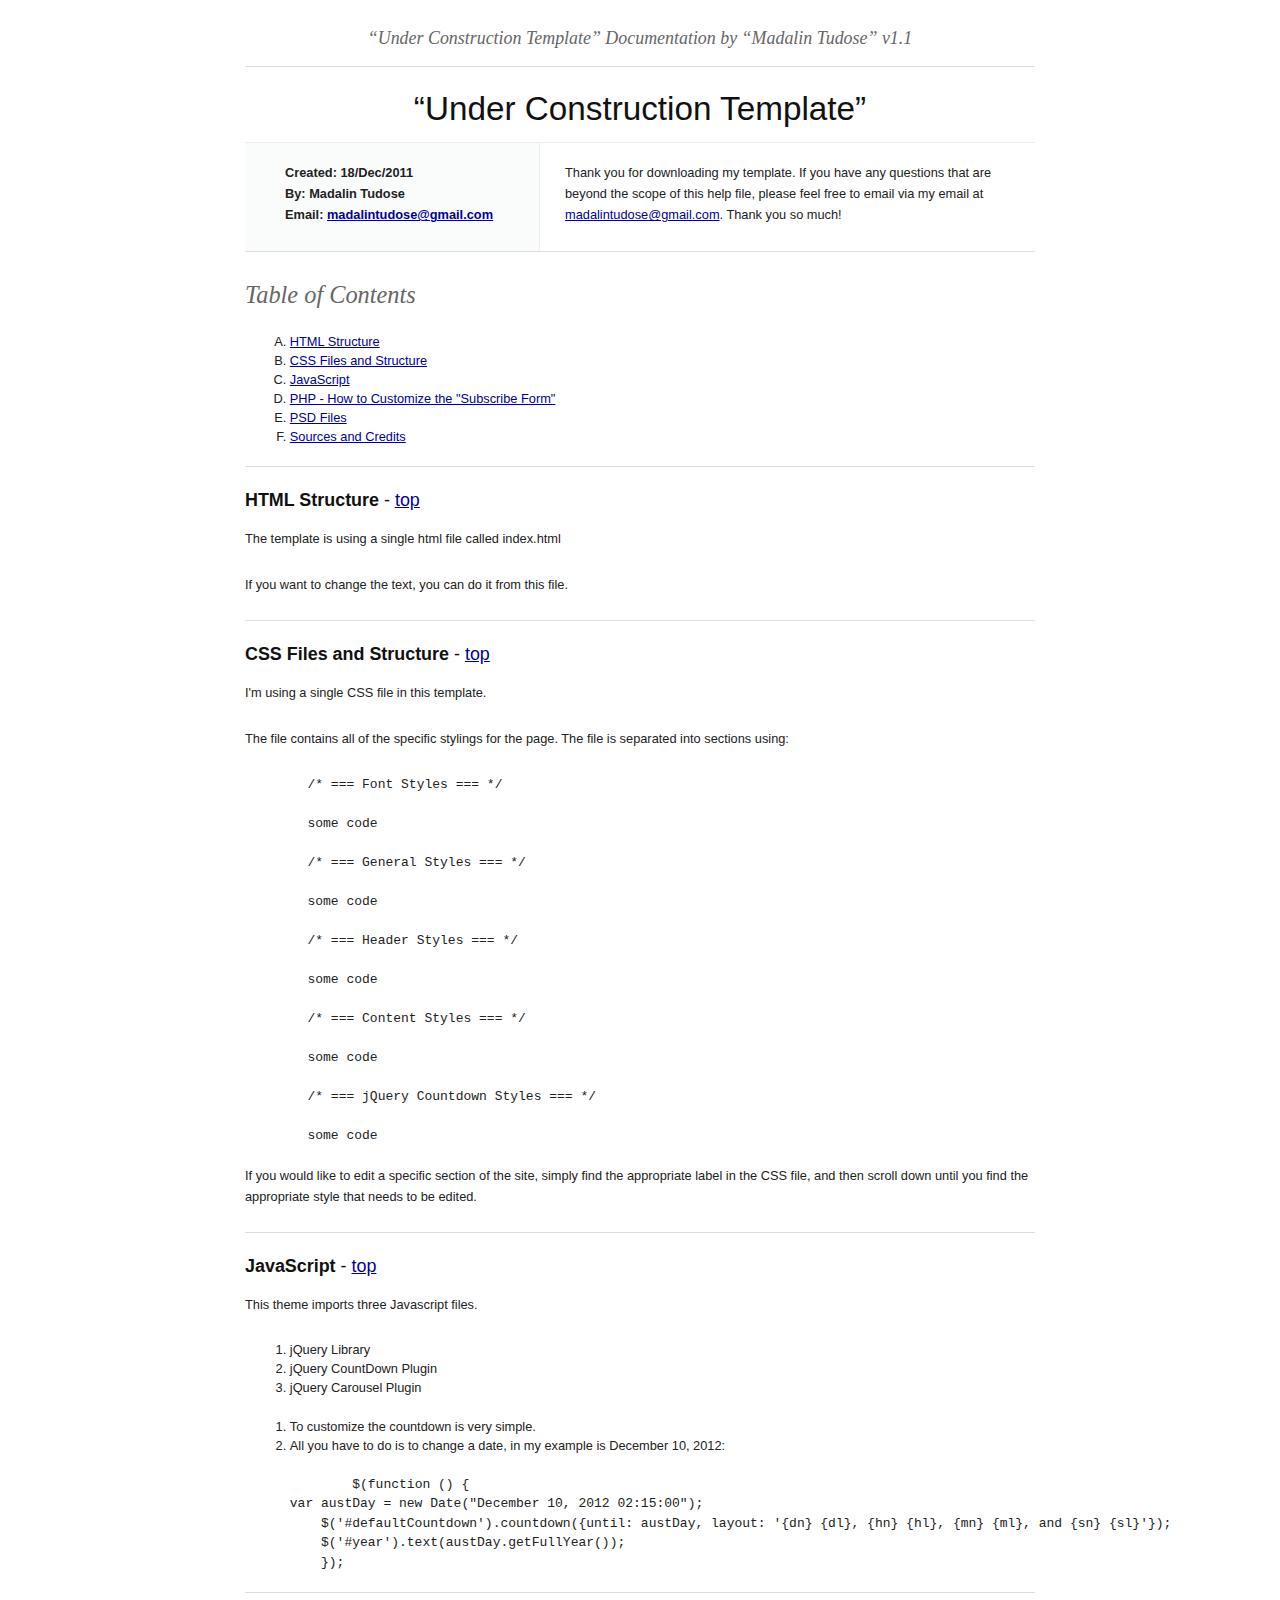
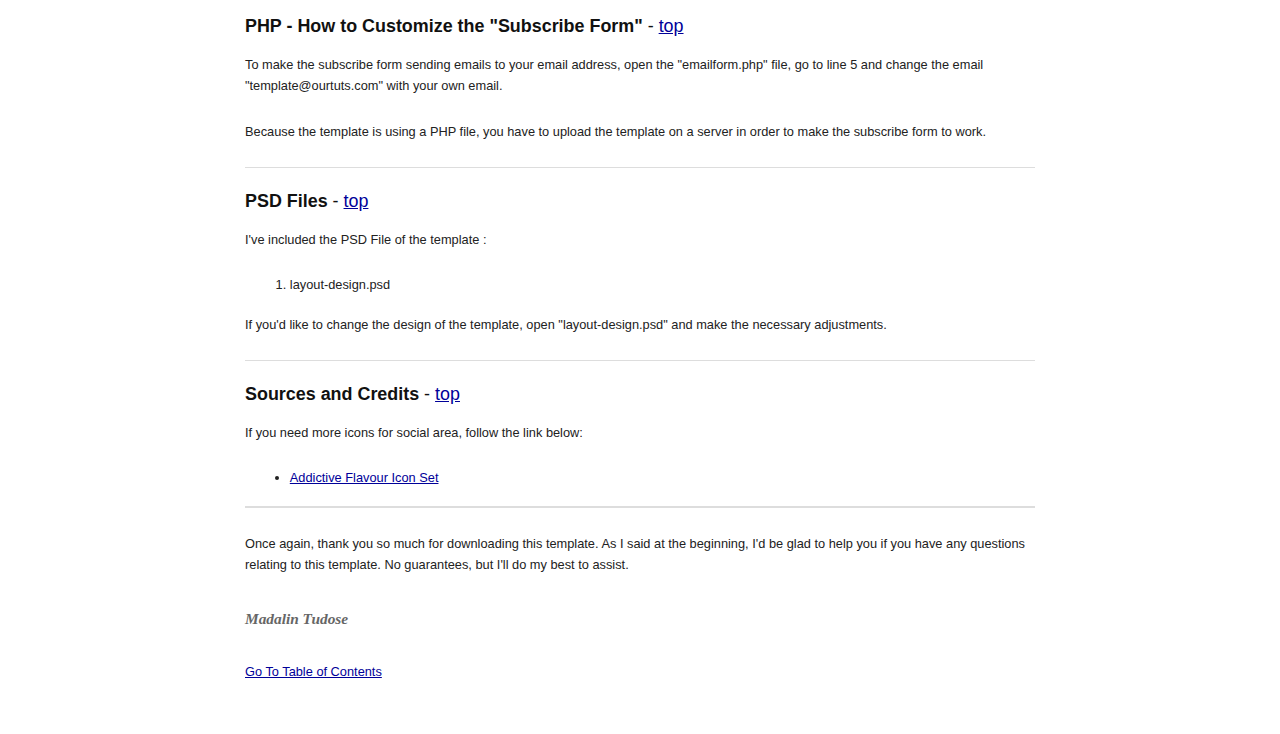
<file: help/index.html>
<!DOCTYPE HTML PUBLIC "-//W3C//DTD HTML 4.01//EN" "http://www.w3.org/TR/html4/strict.dtd">
<head lang="en">
	<meta http-equiv="content-type" content="text/html;charset=utf-8">
	<title>"Under Construction" Template Documentation</title>
	<!-- Framework CSS -->
	<link rel="stylesheet" href="assets/blueprint-css/screen.css" type="text/css" media="screen, projection">
	<link rel="stylesheet" href="assets/blueprint-css/print.css" type="text/css" media="print">
	<!--[if lt IE 8]><link rel="stylesheet" href="assets/blueprint-css/ie.css" type="text/css" media="screen, projection"><![endif]-->
	<link rel="stylesheet" href="assets/blueprint-css/plugins/fancy-type/screen.css" type="text/css" media="screen, projection">
	<style type="text/css" media="screen">
		p, table, hr, .box { margin-bottom:25px; }
		.box p { margin-bottom:10px; }
	</style>
</head>


<body>
	<div class="container">
	
		<h3 class="center alt">&ldquo;Under Construction Template&rdquo; Documentation by &ldquo;Madalin Tudose&rdquo; v1.1</h3>
		
		<hr>
		
		<h1 class="center">&ldquo;Under Construction Template&rdquo;</h1>
		
		<div class="borderTop">
			<div class="span-6 colborder info prepend-1">
				<p class="prepend-top">
					<strong>
					Created: 18/Dec/2011<br>
					By: Madalin Tudose<br>
					Email: <a href="mailto:madalintudose@gmail.com">madalintudose@gmail.com</a>
					</strong>
				</p>
			</div><!-- end div .span-6 -->		
	
			<div class="span-12 last">
				<p class="prepend-top append-0">Thank you for downloading my template. If you have any questions that are beyond the scope of this help file, please feel free to email via my email at <a href="mailto:madalintudose@gmail.com">madalintudose@gmail.com</a>. Thank you so much!</p>
			</div>
		</div><!-- end div .borderTop -->
		
		<hr>
		
		<h2 id="toc" class="alt">Table of Contents</h2>
		<ol class="alpha">
			<li><a href="#htmlStructure">HTML Structure</a></li>
			<li><a href="#cssFiles">CSS Files and Structure</a></li>
			<li><a href="#javascript">JavaScript</a></li>
			<li><a href="#php">PHP - How to Customize the "Subscribe Form"</a></li>			
			<li><a href="#psdFiles">PSD Files</a></li>
			<li><a href="#credits">Sources and Credits</a></li>
		</ol>
		
		<hr>
		
		<h3 id="htmlStructure"><strong> HTML Structure</strong> - <a href="#toc">top</a></h3>
		<p>The template is using a single html file called index.html </p>
		<p>If you want to change the text, you can do it from this file.</p>
		<hr>

		<h3 id="cssFiles"><strong>CSS Files and Structure</strong> - <a href="#toc">top</a></h3>

		<p>I'm using a single CSS file in this template. </p> 

		<p>The file contains all of the specific stylings for the page. The file is separated into sections using:</p>  

<pre>	/* === Font Styles === */

	some code

	/* === General Styles === */
	
	some code
	
	/* === Header Styles === */
	
	some code
	
	/* === Content Styles === */
	
	some code
	
	/* === jQuery Countdown Styles === */		

	some code	
</pre>
		
		<p>If you would like to edit a specific section of the site, simply find the appropriate label in the CSS file, and then scroll down until you find the appropriate style that needs to be edited.</p> 

		<hr>
		
		<h3 id="javascript"><strong>JavaScript</strong> - <a href="#toc">top</a></h3>
		
		<p>This theme imports three Javascript files.</p>
		
		<ol>
			<li>jQuery Library</li>
			<li>jQuery CountDown Plugin</li>
			<li>jQuery Carousel Plugin</li>
		</ol>
		  
		<ol>
			<li>To customize the countdown is very simple.</li>
			<li>All you have to do is to change a date, in my example is December 10, 2012:
<pre>	$(function () {
var austDay = new Date("December 10, 2012 02:15:00");
    $('#defaultCountdown').countdown({until: austDay, layout: '{dn} {dl}, {hn} {hl}, {mn} {ml}, and {sn} {sl}'});
    $('#year').text(austDay.getFullYear());
    });
</pre>
			</li>
		</ol>
		
		<hr>
		
		<h3 id="PHP"><strong>PHP - How to Customize the "Subscribe Form"</strong> - <a href="#toc">top</a></h3>
		
		<p>To make the subscribe form sending emails to your email address, open the "emailform.php" file, go to line 5 and change the email "template@ourtuts.com" with your own email.</p>

		<p>Because the template is using a PHP file, you have to upload the template on a server in order to make the subscribe form to work.</p> 
		
		<hr>
		
		<h3 id="psdFiles"><strong>PSD Files</strong> - <a href="#toc">top</a></h3>
		
		<p>I've included the PSD File of the template :</p>
		
			<ol>
				<li>layout-design.psd</li>
			</ol>
		
		<p>If you'd like to change the design of the template, open "layout-design.psd" and make the necessary adjustments.</p> 
		
		<hr>
		
		<h3 id="credits"><strong>Sources and Credits</strong> - <a href="#toc">top</a></h3>
		
		<p>If you need more icons for social area, follow the link below:</p>
		
		<ul>
			<li><a href="http://www.smashingmagazine.com/2010/04/15/the-ultimate-free-web-designer-s-icon-set-750-icons-incl-psd-sources/" target="_blank">Addictive Flavour Icon Set</a></li>

		</ul>
		
		<hr>
		
		<p>Once again, thank you so much for downloading this template. As I said at the beginning, I'd be glad to help you if you have any questions relating to this template. No guarantees, but I'll do my best to assist.</p> 
		
		<p class="append-bottom alt large"><strong>Madalin Tudose</strong></p>
		<p><a href="#toc">Go To Table of Contents</a></p>
		
		<hr class="space">
	</div><!-- end div .container -->
</body>
</html>
</file>
<file: help/assets/blueprint-css/screen.css>
/* -----------------------------------------------------------------------


 Blueprint CSS Framework 0.9
 http://blueprintcss.org

   * Copyright (c) 2007-Present. See LICENSE for more info.
   * See README for instructions on how to use Blueprint.
   * For credits and origins, see AUTHORS.
   * This is a compressed file. See the sources in the 'src' directory.

----------------------------------------------------------------------- */

/* reset.css */
html, body, div, span, object, iframe, h1, h2, h3, h4, h5, h6, p, blockquote, pre, a, abbr, acronym, address, code, del, dfn, em, img, q, dl, dt, dd, ol, ul, li, fieldset, form, label, legend, table, caption, tbody, tfoot, thead, tr, th, td {margin:0;padding:0;border:0;font-weight:inherit;font-style:inherit;font-size:100%;font-family:inherit;vertical-align:baseline;}
body {line-height:1.5;}
table {border-collapse:separate;border-spacing:0;}
caption, th, td {text-align:left;font-weight:normal;}
table, td, th {vertical-align:middle;}
blockquote:before, blockquote:after, q:before, q:after {content:"";}
blockquote, q {quotes:"" "";}
a img {border:none;}

/* custom.css */
.info { background:#fafcfc; }
.borderTop { border-top: 1px solid #eee;}
.append-0 {padding-right:20px;}

/* typography.css */
body {font-size:80%;color:#222;background:#fff;font-family:"Helvetica Neue", Arial, Helvetica, sans-serif;padding-top:30px;}
h1, h2, h3, h4, h5, h6 {font-weight:normal;color:#111;}
h1 {font-size:2.6em;line-height:1;margin-bottom:0.5em;}
h2 {font-size:1.9em;margin-bottom:0.75em;}
h3 {font-size:1.4em;line-height:1;margin-bottom:1em;}
h4 {font-size:1.1em;line-height:1.25;margin-bottom:1.25em;}
h5 {font-size:1em;font-weight:bold;margin-bottom:1.5em;}
h6 {font-size:1em;font-weight:bold;}
h1 img, h2 img, h3 img, h4 img, h5 img, h6 img {margin:0;}
p {margin:0 0 1.5em;line-height:1.65em;}
p img.left {float:left;margin:1.5em 1.5em 1.5em 0;padding:0;}
p img.right {float:right;margin:1.5em 0 1.5em 1.5em;}
a:focus, a:hover {color:#000;}
a {color:#009;text-decoration:underline;}
blockquote {margin:1.5em;color:#666;font-style:italic;}
strong {font-weight:bold;}
em, dfn {font-style:italic;}
dfn {font-weight:bold;}
sup, sub {line-height:0;}
abbr, acronym {border-bottom:1px dotted #666;}
address {margin:0 0 1.5em;font-style:italic;}
del {color:#666;}
pre {margin:1.5em 0;white-space:pre;}
pre, code, tt {font:13px 'andale mono', 'lucida console', monospace;line-height:1.5;}
li ul, li ol {margin:0 1.5em;}
ul, ol {margin:0 1.5em 1.5em 3.5em;}
ul {list-style-type:disc;}
ol {list-style-type:decimal;}
ol.alpha {list-style:upper-alpha;}
dl {margin:0 0 1.5em 0;}
dl dt {font-weight:bold;}
dd {margin-left:1.5em;}
table {margin-bottom:1.4em;width:100%;}
th {font-weight:bold;}
thead th {background:#c3d9ff;}
th, td, caption {padding:4px 10px 4px 5px;}
tr.even td {background:#e5ecf9;}
tfoot {font-style:italic;}
caption {background:#eee;}
.small {font-size:.85em;margin-bottom:1.875em;line-height:1.875em;}
.large {font-size:1.2em;line-height:2.5em;margin-bottom:1.25em;}
.hide {display:none;}
.quiet {color:#666;}
.loud {color:#000;}
.highlight {background:#ff0;}
.added {background:#060;color:#fff;}
.removed {background:#900;color:#fff;}
.first {margin-left:0;padding-left:0;}
.last {margin-right:0;padding-right:0;}
.top {margin-top:0;padding-top:0;}
.bottom {margin-bottom:0;padding-bottom:0;}
.center {text-align:center;}

/* forms.css */
label {font-weight:bold;}
fieldset {padding:1.4em;margin:0 0 1.5em 0;border:1px solid #ccc;}
legend {font-weight:bold;font-size:1.2em;}
input[type=text], input[type=password], input.text, input.title, textarea, select {background-color:#fff;border:1px solid #bbb;}
input[type=text]:focus, input[type=password]:focus, input.text:focus, input.title:focus, textarea:focus, select:focus {border-color:#666;}
input[type=text], input[type=password], input.text, input.title, textarea, select {margin:0.5em 0;}
input.text, input.title {width:300px;padding:5px;}
input.title {font-size:1.5em;}
textarea {width:390px;height:250px;padding:5px;}
input[type=checkbox], input[type=radio], input.checkbox, input.radio {position:relative;top:.25em;}
form.inline {line-height:3;}
form.inline p {margin-bottom:0;}
.error, .notice, .success {padding:.8em;margin-bottom:1em;border:2px solid #ddd;}
.error {background:#FBE3E4;color:#8a1f11;border-color:#FBC2C4;}
.notice {background:#FFF6BF;color:#514721;border-color:#FFD324;}
.success {background:#E6EFC2;color:#264409;border-color:#C6D880;}
.error a {color:#8a1f11;}
.notice a {color:#514721;}
.success a {color:#264409;}

/* grid.css */
.container {width:790px;margin:0 auto;}
.showgrid {background:url(src/grid.png);}
.column, div.span-1, div.span-2, div.span-3, div.span-4, div.span-5, div.span-6, div.span-7, div.span-8, div.span-9, div.span-10, div.span-11, div.span-12, div.span-13, div.span-14, div.span-15, div.span-16, div.span-17, div.span-18, div.span-19, div.span-20, div.span-21, div.span-22, div.span-23, div.span-24 {float:left;margin-right:10px;}
.last, div.last {margin-right:0;}
.span-1 {width:30px;}
.span-2 {width:70px;}
.span-3 {width:110px;}
.span-4 {width:150px;}
.span-5 {width:190px;}
.span-6 {width:230px;}
.span-7 {width:270px;}
.span-8 {width:310px;}
.span-9 {width:350px;}
.span-10 {width:390px;}
.span-11 {width:430px;}
.span-12 {width:470px;}
.span-13 {width:510px;}
.span-14 {width:550px;}
.span-15 {width:590px;}
.span-16 {width:630px;}
.span-17 {width:670px;}
.span-18 {width:710px;}
.span-19 {width:750px;}
.span-20 {width:790px;}
.span-21 {width:830px;}
.span-22 {width:870px;}
.span-23 {width:910px;}
.span-24, div.span-24 {width:950px;margin:0;}
input.span-1, textarea.span-1, input.span-2, textarea.span-2, input.span-3, textarea.span-3, input.span-4, textarea.span-4, input.span-5, textarea.span-5, input.span-6, textarea.span-6, input.span-7, textarea.span-7, input.span-8, textarea.span-8, input.span-9, textarea.span-9, input.span-10, textarea.span-10, input.span-11, textarea.span-11, input.span-12, textarea.span-12, input.span-13, textarea.span-13, input.span-14, textarea.span-14, input.span-15, textarea.span-15, input.span-16, textarea.span-16, input.span-17, textarea.span-17, input.span-18, textarea.span-18, input.span-19, textarea.span-19, input.span-20, textarea.span-20, input.span-21, textarea.span-21, input.span-22, textarea.span-22, input.span-23, textarea.span-23, input.span-24, textarea.span-24 {border-left-width:1px!important;border-right-width:1px!important;padding-left:5px!important;padding-right:5px!important;}
input.span-1, textarea.span-1 {width:18px!important;}
input.span-2, textarea.span-2 {width:58px!important;}
input.span-3, textarea.span-3 {width:98px!important;}
input.span-4, textarea.span-4 {width:138px!important;}
input.span-5, textarea.span-5 {width:178px!important;}
input.span-6, textarea.span-6 {width:218px!important;}
input.span-7, textarea.span-7 {width:258px!important;}
input.span-8, textarea.span-8 {width:298px!important;}
input.span-9, textarea.span-9 {width:338px!important;}
input.span-10, textarea.span-10 {width:378px!important;}
input.span-11, textarea.span-11 {width:418px!important;}
input.span-12, textarea.span-12 {width:458px!important;}
input.span-13, textarea.span-13 {width:498px!important;}
input.span-14, textarea.span-14 {width:538px!important;}
input.span-15, textarea.span-15 {width:578px!important;}
input.span-16, textarea.span-16 {width:618px!important;}
input.span-17, textarea.span-17 {width:658px!important;}
input.span-18, textarea.span-18 {width:698px!important;}
input.span-19, textarea.span-19 {width:738px!important;}
input.span-20, textarea.span-20 {width:778px!important;}
input.span-21, textarea.span-21 {width:818px!important;}
input.span-22, textarea.span-22 {width:858px!important;}
input.span-23, textarea.span-23 {width:898px!important;}
input.span-24, textarea.span-24 {width:938px!important;}
.append-1 {padding-right:40px;}
.append-2 {padding-right:80px;}
.append-3 {padding-right:120px;}
.append-4 {padding-right:160px;}
.append-5 {padding-right:200px;}
.append-6 {padding-right:240px;}
.append-7 {padding-right:280px;}
.append-8 {padding-right:320px;}
.append-9 {padding-right:360px;}
.append-10 {padding-right:400px;}
.append-11 {padding-right:440px;}
.append-12 {padding-right:480px;}
.append-13 {padding-right:520px;}
.append-14 {padding-right:560px;}
.append-15 {padding-right:600px;}
.append-16 {padding-right:640px;}
.append-17 {padding-right:680px;}
.append-18 {padding-right:720px;}
.append-19 {padding-right:760px;}
.append-20 {padding-right:800px;}
.append-21 {padding-right:840px;}
.append-22 {padding-right:880px;}
.append-23 {padding-right:920px;}
.prepend-1 {padding-left:40px;}
.prepend-2 {padding-left:80px;}
.prepend-3 {padding-left:120px;}
.prepend-4 {padding-left:160px;}
.prepend-5 {padding-left:200px;}
.prepend-6 {padding-left:240px;}
.prepend-7 {padding-left:280px;}
.prepend-8 {padding-left:320px;}
.prepend-9 {padding-left:360px;}
.prepend-10 {padding-left:400px;}
.prepend-11 {padding-left:440px;}
.prepend-12 {padding-left:480px;}
.prepend-13 {padding-left:520px;}
.prepend-14 {padding-left:560px;}
.prepend-15 {padding-left:600px;}
.prepend-16 {padding-left:640px;}
.prepend-17 {padding-left:680px;}
.prepend-18 {padding-left:720px;}
.prepend-19 {padding-left:760px;}
.prepend-20 {padding-left:800px;}
.prepend-21 {padding-left:840px;}
.prepend-22 {padding-left:880px;}
.prepend-23 {padding-left:920px;}
div.border {padding-right:4px;margin-right:5px;border-right:1px solid #eee;}
div.colborder {padding-right:24px;margin-right:25px;border-right:1px solid #eee;}
div.colborderTop {border-top:1px solid #eee;}
.pull-1 {margin-left:-40px;}
.pull-2 {margin-left:-80px;}
.pull-3 {margin-left:-120px;}
.pull-4 {margin-left:-160px;}
.pull-5 {margin-left:-200px;}
.pull-6 {margin-left:-240px;}
.pull-7 {margin-left:-280px;}
.pull-8 {margin-left:-320px;}
.pull-9 {margin-left:-360px;}
.pull-10 {margin-left:-400px;}
.pull-11 {margin-left:-440px;}
.pull-12 {margin-left:-480px;}
.pull-13 {margin-left:-520px;}
.pull-14 {margin-left:-560px;}
.pull-15 {margin-left:-600px;}
.pull-16 {margin-left:-640px;}
.pull-17 {margin-left:-680px;}
.pull-18 {margin-left:-720px;}
.pull-19 {margin-left:-760px;}
.pull-20 {margin-left:-800px;}
.pull-21 {margin-left:-840px;}
.pull-22 {margin-left:-880px;}
.pull-23 {margin-left:-920px;}
.pull-24 {margin-left:-960px;}
.pull-1, .pull-2, .pull-3, .pull-4, .pull-5, .pull-6, .pull-7, .pull-8, .pull-9, .pull-10, .pull-11, .pull-12, .pull-13, .pull-14, .pull-15, .pull-16, .pull-17, .pull-18, .pull-19, .pull-20, .pull-21, .pull-22, .pull-23, .pull-24 {float:left;position:relative;}
.push-1 {margin:0 -40px 1.5em 40px;}
.push-2 {margin:0 -80px 1.5em 80px;}
.push-3 {margin:0 -120px 1.5em 120px;}
.push-4 {margin:0 -160px 1.5em 160px;}
.push-5 {margin:0 -200px 1.5em 200px;}
.push-6 {margin:0 -240px 1.5em 240px;}
.push-7 {margin:0 -280px 1.5em 280px;}
.push-8 {margin:0 -320px 1.5em 320px;}
.push-9 {margin:0 -360px 1.5em 360px;}
.push-10 {margin:0 -400px 1.5em 400px;}
.push-11 {margin:0 -440px 1.5em 440px;}
.push-12 {margin:0 -480px 1.5em 480px;}
.push-13 {margin:0 -520px 1.5em 520px;}
.push-14 {margin:0 -560px 1.5em 560px;}
.push-15 {margin:0 -600px 1.5em 600px;}
.push-16 {margin:0 -640px 1.5em 640px;}
.push-17 {margin:0 -680px 1.5em 680px;}
.push-18 {margin:0 -720px 1.5em 720px;}
.push-19 {margin:0 -760px 1.5em 760px;}
.push-20 {margin:0 -800px 1.5em 800px;}
.push-21 {margin:0 -840px 1.5em 840px;}
.push-22 {margin:0 -880px 1.5em 880px;}
.push-23 {margin:0 -920px 1.5em 920px;}
.push-24 {margin:0 -960px 1.5em 960px;}
.push-1, .push-2, .push-3, .push-4, .push-5, .push-6, .push-7, .push-8, .push-9, .push-10, .push-11, .push-12, .push-13, .push-14, .push-15, .push-16, .push-17, .push-18, .push-19, .push-20, .push-21, .push-22, .push-23, .push-24 {float:right;position:relative;}
.prepend-top {margin-top:1.5em;}
.append-bottom {margin-bottom:1.5em;}
.box {padding:1.5em;margin-bottom:1.5em;background:#E5ECF9;}
hr {background:#ddd;color:#ddd;clear:both;float:none;width:100%;height:.1em;margin:0 0 1.45em;border:none;}
hr.space {background:#fff;color:#fff;}
.clearfix:after, .container:after {content:"\0020";display:block;height:0;clear:both;visibility:hidden;overflow:hidden;}
.clearfix, .container {display:block;}
.clear {clear:both;}
</file>
<file: help/assets/blueprint-css/print.css>
/* -----------------------------------------------------------------------


 Blueprint CSS Framework 0.9
 http://blueprintcss.org

   * Copyright (c) 2007-Present. See LICENSE for more info.
   * See README for instructions on how to use Blueprint.
   * For credits and origins, see AUTHORS.
   * This is a compressed file. See the sources in the 'src' directory.

----------------------------------------------------------------------- */

/* print.css */
body {line-height:1.5;font-family:"Helvetica Neue", Arial, Helvetica, sans-serif;color:#000;background:none;font-size:10pt;}
.container {background:none;}
hr {background:#ccc;color:#ccc;width:100%;height:2px;margin:2em 0;padding:0;border:none;}
hr.space {background:#fff;color:#fff;}
h1, h2, h3, h4, h5, h6 {font-family:"Helvetica Neue", Arial, "Lucida Grande", sans-serif;}
code {font:.9em "Courier New", Monaco, Courier, monospace;}
img {float:left;margin:1.5em 1.5em 1.5em 0;}
a img {border:none;}
p img.top {margin-top:0;}
blockquote {margin:1.5em;padding:1em;font-style:italic;font-size:.9em;}
.small {font-size:.9em;}
.large {font-size:1.1em;}
.quiet {color:#999;}
.hide {display:none;}
a:link, a:visited {background:transparent;font-weight:700;text-decoration:underline;}
a:link:after, a:visited:after {content:" (" attr(href) ")";font-size:90%;}
</file>
<file: help/assets/blueprint-css/ie.css>
/* -----------------------------------------------------------------------


 Blueprint CSS Framework 0.9
 http://blueprintcss.org

   * Copyright (c) 2007-Present. See LICENSE for more info.
   * See README for instructions on how to use Blueprint.
   * For credits and origins, see AUTHORS.
   * This is a compressed file. See the sources in the 'src' directory.

----------------------------------------------------------------------- */

/* ie.css */
body {text-align:center;}
.container {text-align:left;}
* html .column, * html div.span-1, * html div.span-2, * html div.span-3, * html div.span-4, * html div.span-5, * html div.span-6, * html div.span-7, * html div.span-8, * html div.span-9, * html div.span-10, * html div.span-11, * html div.span-12, * html div.span-13, * html div.span-14, * html div.span-15, * html div.span-16, * html div.span-17, * html div.span-18, * html div.span-19, * html div.span-20, * html div.span-21, * html div.span-22, * html div.span-23, * html div.span-24 {overflow-x:hidden;}
* html legend {margin:0px -8px 16px 0;padding:0;}
ol {margin-left:2em;}
sup {vertical-align:text-top;}
sub {vertical-align:text-bottom;}
html>body p code {*white-space:normal;}
hr {margin:-8px auto 11px;}
img {-ms-interpolation-mode:bicubic;}
.clearfix, .container {display:inline-block;}
* html .clearfix, * html .container {height:1%;}
fieldset {padding-top:0;}
input.text, input.title {background-color:#fff;border:1px solid #bbb;}
input.text:focus, input.title:focus {border-color:#666;}
input.text, input.title, textarea, select {margin:0.5em 0;}
input.checkbox, input.radio {position:relative;top:.25em;}
form.inline div, form.inline p {vertical-align:middle;}
form.inline label {position:relative;top:-0.25em;}
form.inline input.checkbox, form.inline input.radio, form.inline input.button, form.inline button {margin:0.5em 0;}
button, input.button {position:relative;top:0.25em;}
</file>
<file: help/assets/blueprint-css/plugins/fancy-type/screen.css>
/* -------------------------------------------------------------- 
  
   fancy-type.css
   * Lots of pretty advanced classes for manipulating text.
   
   See the Readme file in this folder for additional instructions.

-------------------------------------------------------------- */

/* Indentation instead of line shifts for sibling paragraphs. */
   /* p + p { text-indent:2em; margin-top:-1.5em; } */
   form p + p  { text-indent: 0; } /* Don't want this in forms. */
   

/* For great looking type, use this code instead of asdf: 
   <span class="alt">asdf</span>  
   Best used on prepositions and ampersands. */
  
.alt { 
  color: #666; 
  font-family: "Warnock Pro", "Goudy Old Style","Palatino","Book Antiqua", Georgia, serif; 
  font-style: italic;
  font-weight: normal;
}


/* For great looking quote marks in titles, replace "asdf" with:
   <span class="dquo">&#8220;</span>asdf&#8221;
   (That is, when the title starts with a quote mark). 
   (You may have to change this value depending on your font size). */  
   
.dquo { margin-left: -.5em; } 


/* Reduced size type with incremental leading
   (http://www.markboulton.co.uk/journal/comments/incremental_leading/)

   This could be used for side notes. For smaller type, you don't necessarily want to 
   follow the 1.5x vertical rhythm -- the line-height is too much. 
   
   Using this class, it reduces your font size and line-height so that for 
   every four lines of normal sized type, there is five lines of the sidenote. eg:

   New type size in em's:
     10px (wanted side note size) / 12px (existing base size) = 0.8333 (new type size in ems)

   New line-height value:
     12px x 1.5 = 18px (old line-height)
     18px x 4 = 72px 
     72px / 5 = 14.4px (new line height)
     14.4px / 10px = 1.44 (new line height in em's) */

p.incr, .incr p {
	font-size: 10px;
	line-height: 1.44em;  
	margin-bottom: 1.5em;
}


/* Surround uppercase words and abbreviations with this class.
   Based on work by Jørgen Arnor Gårdsø Lom [http://twistedintellect.com/] */
   
.caps { 
  font-variant: small-caps; 
  letter-spacing: 1px; 
  text-transform: lowercase; 
  font-size:1.2em;
  line-height:1%;
  font-weight:bold;
  padding:0 2px;
}
</file>
